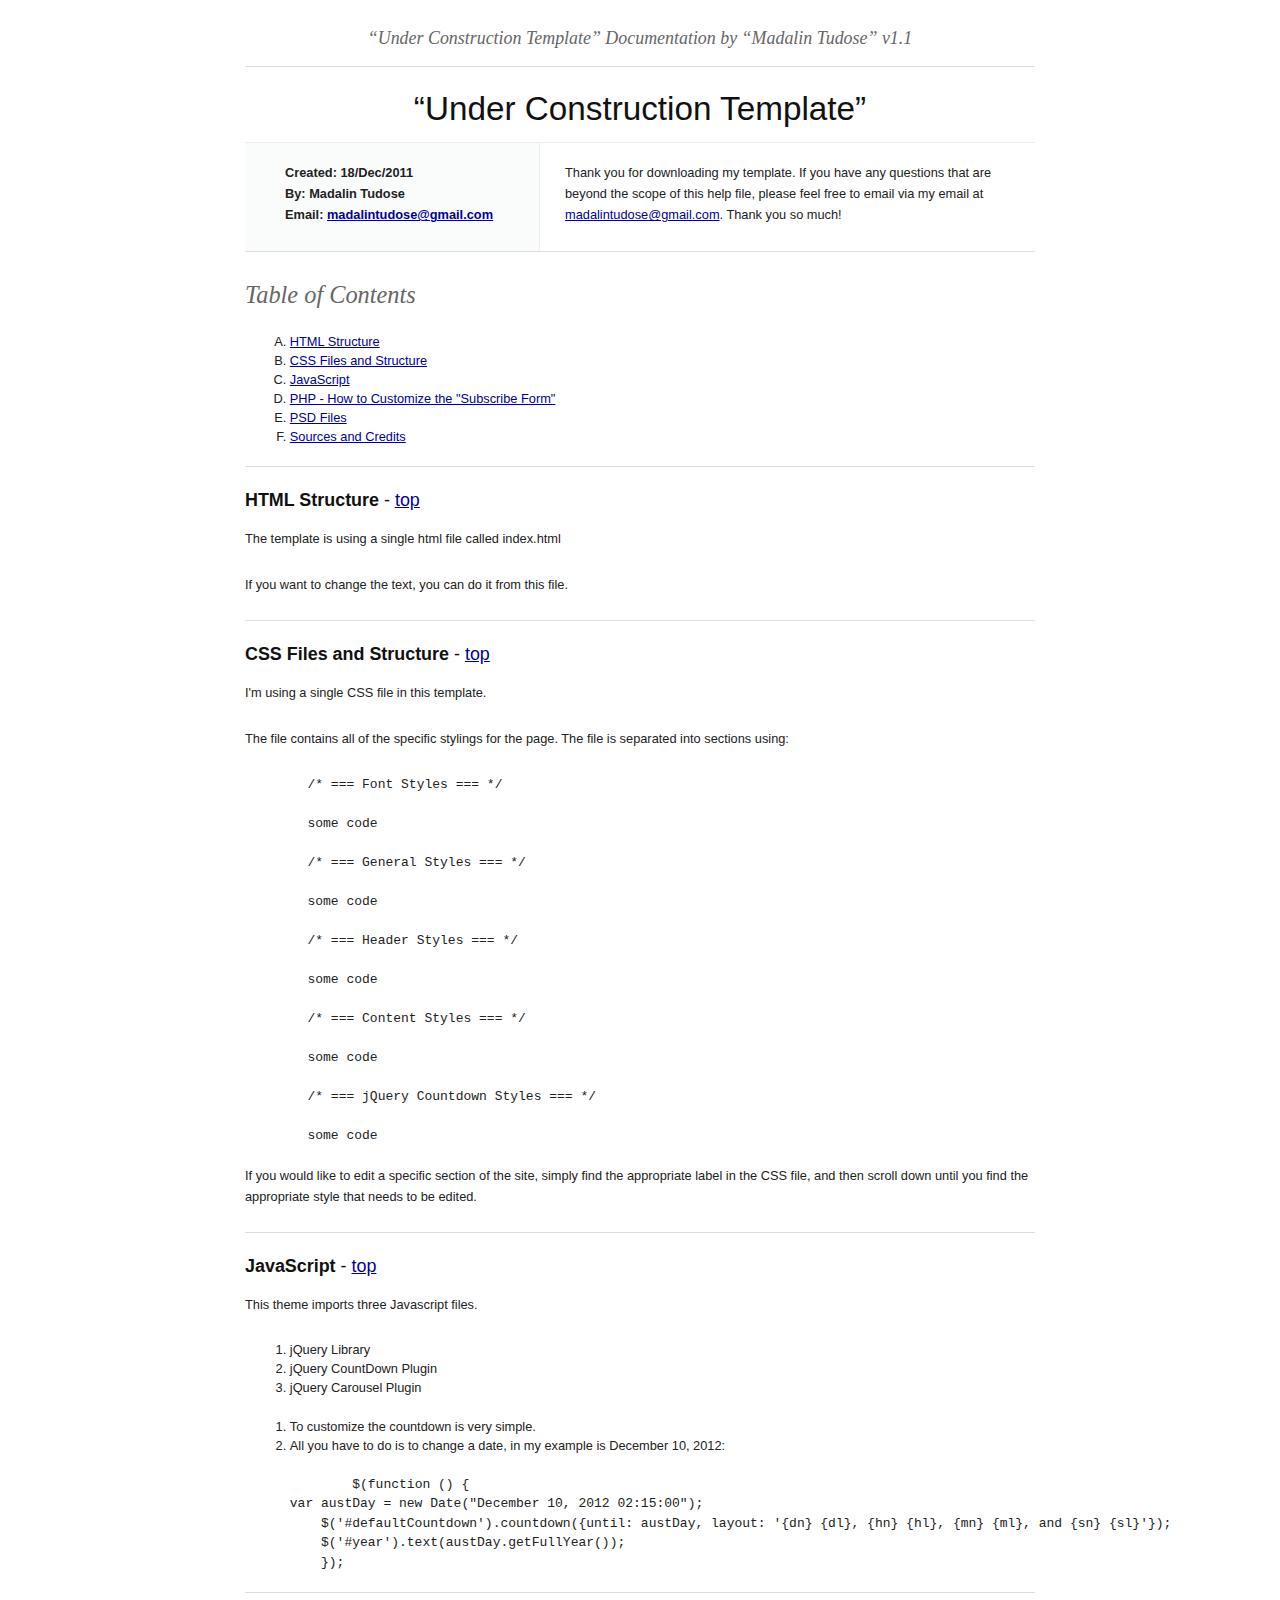
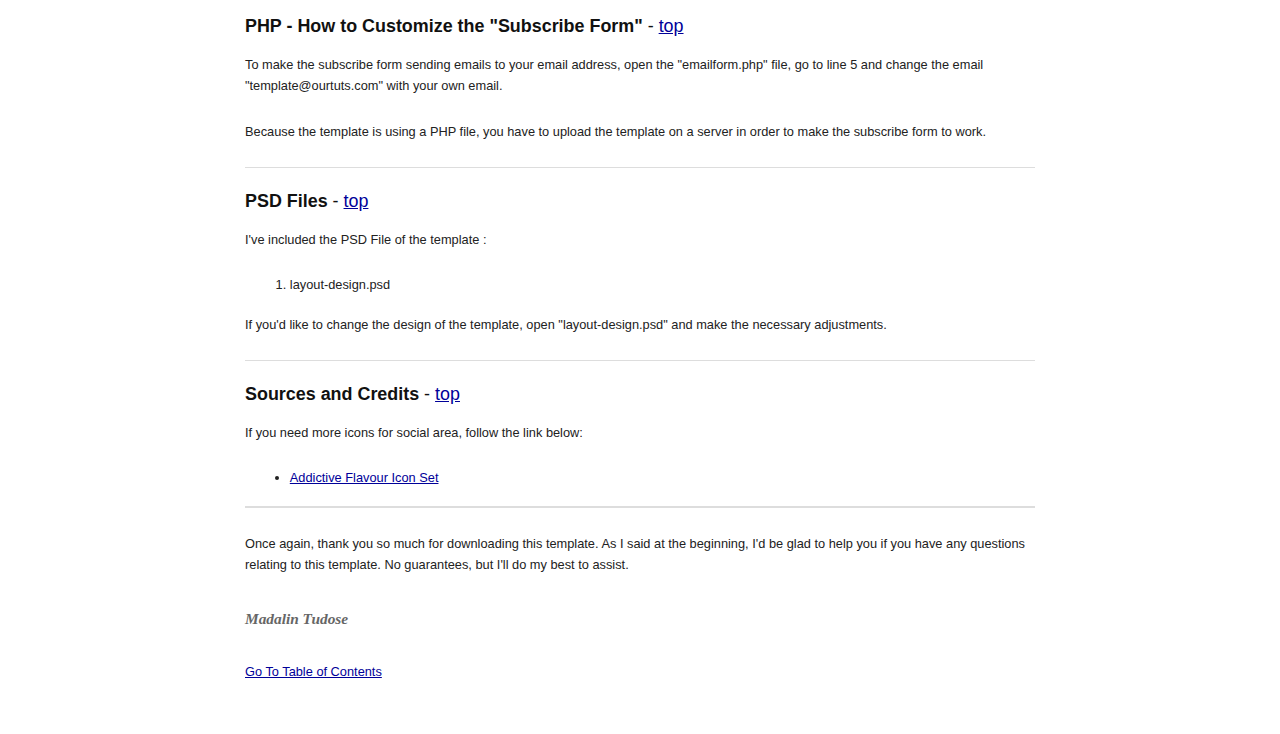
<file: help/index.html>
<!DOCTYPE HTML PUBLIC "-//W3C//DTD HTML 4.01//EN" "http://www.w3.org/TR/html4/strict.dtd">
<head lang="en">
	<meta http-equiv="content-type" content="text/html;charset=utf-8">
	<title>"Under Construction" Template Documentation</title>
	<!-- Framework CSS -->
	<link rel="stylesheet" href="assets/blueprint-css/screen.css" type="text/css" media="screen, projection">
	<link rel="stylesheet" href="assets/blueprint-css/print.css" type="text/css" media="print">
	<!--[if lt IE 8]><link rel="stylesheet" href="assets/blueprint-css/ie.css" type="text/css" media="screen, projection"><![endif]-->
	<link rel="stylesheet" href="assets/blueprint-css/plugins/fancy-type/screen.css" type="text/css" media="screen, projection">
	<style type="text/css" media="screen">
		p, table, hr, .box { margin-bottom:25px; }
		.box p { margin-bottom:10px; }
	</style>
</head>


<body>
	<div class="container">
	
		<h3 class="center alt">&ldquo;Under Construction Template&rdquo; Documentation by &ldquo;Madalin Tudose&rdquo; v1.1</h3>
		
		<hr>
		
		<h1 class="center">&ldquo;Under Construction Template&rdquo;</h1>
		
		<div class="borderTop">
			<div class="span-6 colborder info prepend-1">
				<p class="prepend-top">
					<strong>
					Created: 18/Dec/2011<br>
					By: Madalin Tudose<br>
					Email: <a href="mailto:madalintudose@gmail.com">madalintudose@gmail.com</a>
					</strong>
				</p>
			</div><!-- end div .span-6 -->		
	
			<div class="span-12 last">
				<p class="prepend-top append-0">Thank you for downloading my template. If you have any questions that are beyond the scope of this help file, please feel free to email via my email at <a href="mailto:madalintudose@gmail.com">madalintudose@gmail.com</a>. Thank you so much!</p>
			</div>
		</div><!-- end div .borderTop -->
		
		<hr>
		
		<h2 id="toc" class="alt">Table of Contents</h2>
		<ol class="alpha">
			<li><a href="#htmlStructure">HTML Structure</a></li>
			<li><a href="#cssFiles">CSS Files and Structure</a></li>
			<li><a href="#javascript">JavaScript</a></li>
			<li><a href="#php">PHP - How to Customize the "Subscribe Form"</a></li>			
			<li><a href="#psdFiles">PSD Files</a></li>
			<li><a href="#credits">Sources and Credits</a></li>
		</ol>
		
		<hr>
		
		<h3 id="htmlStructure"><strong> HTML Structure</strong> - <a href="#toc">top</a></h3>
		<p>The template is using a single html file called index.html </p>
		<p>If you want to change the text, you can do it from this file.</p>
		<hr>

		<h3 id="cssFiles"><strong>CSS Files and Structure</strong> - <a href="#toc">top</a></h3>

		<p>I'm using a single CSS file in this template. </p> 

		<p>The file contains all of the specific stylings for the page. The file is separated into sections using:</p>  

<pre>	/* === Font Styles === */

	some code

	/* === General Styles === */
	
	some code
	
	/* === Header Styles === */
	
	some code
	
	/* === Content Styles === */
	
	some code
	
	/* === jQuery Countdown Styles === */		

	some code	
</pre>
		
		<p>If you would like to edit a specific section of the site, simply find the appropriate label in the CSS file, and then scroll down until you find the appropriate style that needs to be edited.</p> 

		<hr>
		
		<h3 id="javascript"><strong>JavaScript</strong> - <a href="#toc">top</a></h3>
		
		<p>This theme imports three Javascript files.</p>
		
		<ol>
			<li>jQuery Library</li>
			<li>jQuery CountDown Plugin</li>
			<li>jQuery Carousel Plugin</li>
		</ol>
		  
		<ol>
			<li>To customize the countdown is very simple.</li>
			<li>All you have to do is to change a date, in my example is December 10, 2012:
<pre>	$(function () {
var austDay = new Date("December 10, 2012 02:15:00");
    $('#defaultCountdown').countdown({until: austDay, layout: '{dn} {dl}, {hn} {hl}, {mn} {ml}, and {sn} {sl}'});
    $('#year').text(austDay.getFullYear());
    });
</pre>
			</li>
		</ol>
		
		<hr>
		
		<h3 id="PHP"><strong>PHP - How to Customize the "Subscribe Form"</strong> - <a href="#toc">top</a></h3>
		
		<p>To make the subscribe form sending emails to your email address, open the "emailform.php" file, go to line 5 and change the email "template@ourtuts.com" with your own email.</p>

		<p>Because the template is using a PHP file, you have to upload the template on a server in order to make the subscribe form to work.</p> 
		
		<hr>
		
		<h3 id="psdFiles"><strong>PSD Files</strong> - <a href="#toc">top</a></h3>
		
		<p>I've included the PSD File of the template :</p>
		
			<ol>
				<li>layout-design.psd</li>
			</ol>
		
		<p>If you'd like to change the design of the template, open "layout-design.psd" and make the necessary adjustments.</p> 
		
		<hr>
		
		<h3 id="credits"><strong>Sources and Credits</strong> - <a href="#toc">top</a></h3>
		
		<p>If you need more icons for social area, follow the link below:</p>
		
		<ul>
			<li><a href="http://www.smashingmagazine.com/2010/04/15/the-ultimate-free-web-designer-s-icon-set-750-icons-incl-psd-sources/" target="_blank">Addictive Flavour Icon Set</a></li>

		</ul>
		
		<hr>
		
		<p>Once again, thank you so much for downloading this template. As I said at the beginning, I'd be glad to help you if you have any questions relating to this template. No guarantees, but I'll do my best to assist.</p> 
		
		<p class="append-bottom alt large"><strong>Madalin Tudose</strong></p>
		<p><a href="#toc">Go To Table of Contents</a></p>
		
		<hr class="space">
	</div><!-- end div .container -->
</body>
</html>
</file>
<file: help/assets/blueprint-css/screen.css>
/* -----------------------------------------------------------------------


 Blueprint CSS Framework 0.9
 http://blueprintcss.org

   * Copyright (c) 2007-Present. See LICENSE for more info.
   * See README for instructions on how to use Blueprint.
   * For credits and origins, see AUTHORS.
   * This is a compressed file. See the sources in the 'src' directory.

----------------------------------------------------------------------- */

/* reset.css */
html, body, div, span, object, iframe, h1, h2, h3, h4, h5, h6, p, blockquote, pre, a, abbr, acronym, address, code, del, dfn, em, img, q, dl, dt, dd, ol, ul, li, fieldset, form, label, legend, table, caption, tbody, tfoot, thead, tr, th, td {margin:0;padding:0;border:0;font-weight:inherit;font-style:inherit;font-size:100%;font-family:inherit;vertical-align:baseline;}
body {line-height:1.5;}
table {border-collapse:separate;border-spacing:0;}
caption, th, td {text-align:left;font-weight:normal;}
table, td, th {vertical-align:middle;}
blockquote:before, blockquote:after, q:before, q:after {content:"";}
blockquote, q {quotes:"" "";}
a img {border:none;}

/* custom.css */
.info { background:#fafcfc; }
.borderTop { border-top: 1px solid #eee;}
.append-0 {padding-right:20px;}

/* typography.css */
body {font-size:80%;color:#222;background:#fff;font-family:"Helvetica Neue", Arial, Helvetica, sans-serif;padding-top:30px;}
h1, h2, h3, h4, h5, h6 {font-weight:normal;color:#111;}
h1 {font-size:2.6em;line-height:1;margin-bottom:0.5em;}
h2 {font-size:1.9em;margin-bottom:0.75em;}
h3 {font-size:1.4em;line-height:1;margin-bottom:1em;}
h4 {font-size:1.1em;line-height:1.25;margin-bottom:1.25em;}
h5 {font-size:1em;font-weight:bold;margin-bottom:1.5em;}
h6 {font-size:1em;font-weight:bold;}
h1 img, h2 img, h3 img, h4 img, h5 img, h6 img {margin:0;}
p {margin:0 0 1.5em;line-height:1.65em;}
p img.left {float:left;margin:1.5em 1.5em 1.5em 0;padding:0;}
p img.right {float:right;margin:1.5em 0 1.5em 1.5em;}
a:focus, a:hover {color:#000;}
a {color:#009;text-decoration:underline;}
blockquote {margin:1.5em;color:#666;font-style:italic;}
strong {font-weight:bold;}
em, dfn {font-style:italic;}
dfn {font-weight:bold;}
sup, sub {line-height:0;}
abbr, acronym {border-bottom:1px dotted #666;}
address {margin:0 0 1.5em;font-style:italic;}
del {color:#666;}
pre {margin:1.5em 0;white-space:pre;}
pre, code, tt {font:13px 'andale mono', 'lucida console', monospace;line-height:1.5;}
li ul, li ol {margin:0 1.5em;}
ul, ol {margin:0 1.5em 1.5em 3.5em;}
ul {list-style-type:disc;}
ol {list-style-type:decimal;}
ol.alpha {list-style:upper-alpha;}
dl {margin:0 0 1.5em 0;}
dl dt {font-weight:bold;}
dd {margin-left:1.5em;}
table {margin-bottom:1.4em;width:100%;}
th {font-weight:bold;}
thead th {background:#c3d9ff;}
th, td, caption {padding:4px 10px 4px 5px;}
tr.even td {background:#e5ecf9;}
tfoot {font-style:italic;}
caption {background:#eee;}
.small {font-size:.85em;margin-bottom:1.875em;line-height:1.875em;}
.large {font-size:1.2em;line-height:2.5em;margin-bottom:1.25em;}
.hide {display:none;}
.quiet {color:#666;}
.loud {color:#000;}
.highlight {background:#ff0;}
.added {background:#060;color:#fff;}
.removed {background:#900;color:#fff;}
.first {margin-left:0;padding-left:0;}
.last {margin-right:0;padding-right:0;}
.top {margin-top:0;padding-top:0;}
.bottom {margin-bottom:0;padding-bottom:0;}
.center {text-align:center;}

/* forms.css */
label {font-weight:bold;}
fieldset {padding:1.4em;margin:0 0 1.5em 0;border:1px solid #ccc;}
legend {font-weight:bold;font-size:1.2em;}
input[type=text], input[type=password], input.text, input.title, textarea, select {background-color:#fff;border:1px solid #bbb;}
input[type=text]:focus, input[type=password]:focus, input.text:focus, input.title:focus, textarea:focus, select:focus {border-color:#666;}
input[type=text], input[type=password], input.text, input.title, textarea, select {margin:0.5em 0;}
input.text, input.title {width:300px;padding:5px;}
input.title {font-size:1.5em;}
textarea {width:390px;height:250px;padding:5px;}
input[type=checkbox], input[type=radio], input.checkbox, input.radio {position:relative;top:.25em;}
form.inline {line-height:3;}
form.inline p {margin-bottom:0;}
.error, .notice, .success {padding:.8em;margin-bottom:1em;border:2px solid #ddd;}
.error {background:#FBE3E4;color:#8a1f11;border-color:#FBC2C4;}
.notice {background:#FFF6BF;color:#514721;border-color:#FFD324;}
.success {background:#E6EFC2;color:#264409;border-color:#C6D880;}
.error a {color:#8a1f11;}
.notice a {color:#514721;}
.success a {color:#264409;}

/* grid.css */
.container {width:790px;margin:0 auto;}
.showgrid {background:url(src/grid.png);}
.column, div.span-1, div.span-2, div.span-3, div.span-4, div.span-5, div.span-6, div.span-7, div.span-8, div.span-9, div.span-10, div.span-11, div.span-12, div.span-13, div.span-14, div.span-15, div.span-16, div.span-17, div.span-18, div.span-19, div.span-20, div.span-21, div.span-22, div.span-23, div.span-24 {float:left;margin-right:10px;}
.last, div.last {margin-right:0;}
.span-1 {width:30px;}
.span-2 {width:70px;}
.span-3 {width:110px;}
.span-4 {width:150px;}
.span-5 {width:190px;}
.span-6 {width:230px;}
.span-7 {width:270px;}
.span-8 {width:310px;}
.span-9 {width:350px;}
.span-10 {width:390px;}
.span-11 {width:430px;}
.span-12 {width:470px;}
.span-13 {width:510px;}
.span-14 {width:550px;}
.span-15 {width:590px;}
.span-16 {width:630px;}
.span-17 {width:670px;}
.span-18 {width:710px;}
.span-19 {width:750px;}
.span-20 {width:790px;}
.span-21 {width:830px;}
.span-22 {width:870px;}
.span-23 {width:910px;}
.span-24, div.span-24 {width:950px;margin:0;}
input.span-1, textarea.span-1, input.span-2, textarea.span-2, input.span-3, textarea.span-3, input.span-4, textarea.span-4, input.span-5, textarea.span-5, input.span-6, textarea.span-6, input.span-7, textarea.span-7, input.span-8, textarea.span-8, input.span-9, textarea.span-9, input.span-10, textarea.span-10, input.span-11, textarea.span-11, input.span-12, textarea.span-12, input.span-13, textarea.span-13, input.span-14, textarea.span-14, input.span-15, textarea.span-15, input.span-16, textarea.span-16, input.span-17, textarea.span-17, input.span-18, textarea.span-18, input.span-19, textarea.span-19, input.span-20, textarea.span-20, input.span-21, textarea.span-21, input.span-22, textarea.span-22, input.span-23, textarea.span-23, input.span-24, textarea.span-24 {border-left-width:1px!important;border-right-width:1px!important;padding-left:5px!important;padding-right:5px!important;}
input.span-1, textarea.span-1 {width:18px!important;}
input.span-2, textarea.span-2 {width:58px!important;}
input.span-3, textarea.span-3 {width:98px!important;}
input.span-4, textarea.span-4 {width:138px!important;}
input.span-5, textarea.span-5 {width:178px!important;}
input.span-6, textarea.span-6 {width:218px!important;}
input.span-7, textarea.span-7 {width:258px!important;}
input.span-8, textarea.span-8 {width:298px!important;}
input.span-9, textarea.span-9 {width:338px!important;}
input.span-10, textarea.span-10 {width:378px!important;}
input.span-11, textarea.span-11 {width:418px!important;}
input.span-12, textarea.span-12 {width:458px!important;}
input.span-13, textarea.span-13 {width:498px!important;}
input.span-14, textarea.span-14 {width:538px!important;}
input.span-15, textarea.span-15 {width:578px!important;}
input.span-16, textarea.span-16 {width:618px!important;}
input.span-17, textarea.span-17 {width:658px!important;}
input.span-18, textarea.span-18 {width:698px!important;}
input.span-19, textarea.span-19 {width:738px!important;}
input.span-20, textarea.span-20 {width:778px!important;}
input.span-21, textarea.span-21 {width:818px!important;}
input.span-22, textarea.span-22 {width:858px!important;}
input.span-23, textarea.span-23 {width:898px!important;}
input.span-24, textarea.span-24 {width:938px!important;}
.append-1 {padding-right:40px;}
.append-2 {padding-right:80px;}
.append-3 {padding-right:120px;}
.append-4 {padding-right:160px;}
.append-5 {padding-right:200px;}
.append-6 {padding-right:240px;}
.append-7 {padding-right:280px;}
.append-8 {padding-right:320px;}
.append-9 {padding-right:360px;}
.append-10 {padding-right:400px;}
.append-11 {padding-right:440px;}
.append-12 {padding-right:480px;}
.append-13 {padding-right:520px;}
.append-14 {padding-right:560px;}
.append-15 {padding-right:600px;}
.append-16 {padding-right:640px;}
.append-17 {padding-right:680px;}
.append-18 {padding-right:720px;}
.append-19 {padding-right:760px;}
.append-20 {padding-right:800px;}
.append-21 {padding-right:840px;}
.append-22 {padding-right:880px;}
.append-23 {padding-right:920px;}
.prepend-1 {padding-left:40px;}
.prepend-2 {padding-left:80px;}
.prepend-3 {padding-left:120px;}
.prepend-4 {padding-left:160px;}
.prepend-5 {padding-left:200px;}
.prepend-6 {padding-left:240px;}
.prepend-7 {padding-left:280px;}
.prepend-8 {padding-left:320px;}
.prepend-9 {padding-left:360px;}
.prepend-10 {padding-left:400px;}
.prepend-11 {padding-left:440px;}
.prepend-12 {padding-left:480px;}
.prepend-13 {padding-left:520px;}
.prepend-14 {padding-left:560px;}
.prepend-15 {padding-left:600px;}
.prepend-16 {padding-left:640px;}
.prepend-17 {padding-left:680px;}
.prepend-18 {padding-left:720px;}
.prepend-19 {padding-left:760px;}
.prepend-20 {padding-left:800px;}
.prepend-21 {padding-left:840px;}
.prepend-22 {padding-left:880px;}
.prepend-23 {padding-left:920px;}
div.border {padding-right:4px;margin-right:5px;border-right:1px solid #eee;}
div.colborder {padding-right:24px;margin-right:25px;border-right:1px solid #eee;}
div.colborderTop {border-top:1px solid #eee;}
.pull-1 {margin-left:-40px;}
.pull-2 {margin-left:-80px;}
.pull-3 {margin-left:-120px;}
.pull-4 {margin-left:-160px;}
.pull-5 {margin-left:-200px;}
.pull-6 {margin-left:-240px;}
.pull-7 {margin-left:-280px;}
.pull-8 {margin-left:-320px;}
.pull-9 {margin-left:-360px;}
.pull-10 {margin-left:-400px;}
.pull-11 {margin-left:-440px;}
.pull-12 {margin-left:-480px;}
.pull-13 {margin-left:-520px;}
.pull-14 {margin-left:-560px;}
.pull-15 {margin-left:-600px;}
.pull-16 {margin-left:-640px;}
.pull-17 {margin-left:-680px;}
.pull-18 {margin-left:-720px;}
.pull-19 {margin-left:-760px;}
.pull-20 {margin-left:-800px;}
.pull-21 {margin-left:-840px;}
.pull-22 {margin-left:-880px;}
.pull-23 {margin-left:-920px;}
.pull-24 {margin-left:-960px;}
.pull-1, .pull-2, .pull-3, .pull-4, .pull-5, .pull-6, .pull-7, .pull-8, .pull-9, .pull-10, .pull-11, .pull-12, .pull-13, .pull-14, .pull-15, .pull-16, .pull-17, .pull-18, .pull-19, .pull-20, .pull-21, .pull-22, .pull-23, .pull-24 {float:left;position:relative;}
.push-1 {margin:0 -40px 1.5em 40px;}
.push-2 {margin:0 -80px 1.5em 80px;}
.push-3 {margin:0 -120px 1.5em 120px;}
.push-4 {margin:0 -160px 1.5em 160px;}
.push-5 {margin:0 -200px 1.5em 200px;}
.push-6 {margin:0 -240px 1.5em 240px;}
.push-7 {margin:0 -280px 1.5em 280px;}
.push-8 {margin:0 -320px 1.5em 320px;}
.push-9 {margin:0 -360px 1.5em 360px;}
.push-10 {margin:0 -400px 1.5em 400px;}
.push-11 {margin:0 -440px 1.5em 440px;}
.push-12 {margin:0 -480px 1.5em 480px;}
.push-13 {margin:0 -520px 1.5em 520px;}
.push-14 {margin:0 -560px 1.5em 560px;}
.push-15 {margin:0 -600px 1.5em 600px;}
.push-16 {margin:0 -640px 1.5em 640px;}
.push-17 {margin:0 -680px 1.5em 680px;}
.push-18 {margin:0 -720px 1.5em 720px;}
.push-19 {margin:0 -760px 1.5em 760px;}
.push-20 {margin:0 -800px 1.5em 800px;}
.push-21 {margin:0 -840px 1.5em 840px;}
.push-22 {margin:0 -880px 1.5em 880px;}
.push-23 {margin:0 -920px 1.5em 920px;}
.push-24 {margin:0 -960px 1.5em 960px;}
.push-1, .push-2, .push-3, .push-4, .push-5, .push-6, .push-7, .push-8, .push-9, .push-10, .push-11, .push-12, .push-13, .push-14, .push-15, .push-16, .push-17, .push-18, .push-19, .push-20, .push-21, .push-22, .push-23, .push-24 {float:right;position:relative;}
.prepend-top {margin-top:1.5em;}
.append-bottom {margin-bottom:1.5em;}
.box {padding:1.5em;margin-bottom:1.5em;background:#E5ECF9;}
hr {background:#ddd;color:#ddd;clear:both;float:none;width:100%;height:.1em;margin:0 0 1.45em;border:none;}
hr.space {background:#fff;color:#fff;}
.clearfix:after, .container:after {content:"\0020";display:block;height:0;clear:both;visibility:hidden;overflow:hidden;}
.clearfix, .container {display:block;}
.clear {clear:both;}
</file>
<file: help/assets/blueprint-css/print.css>
/* -----------------------------------------------------------------------


 Blueprint CSS Framework 0.9
 http://blueprintcss.org

   * Copyright (c) 2007-Present. See LICENSE for more info.
   * See README for instructions on how to use Blueprint.
   * For credits and origins, see AUTHORS.
   * This is a compressed file. See the sources in the 'src' directory.

----------------------------------------------------------------------- */

/* print.css */
body {line-height:1.5;font-family:"Helvetica Neue", Arial, Helvetica, sans-serif;color:#000;background:none;font-size:10pt;}
.container {background:none;}
hr {background:#ccc;color:#ccc;width:100%;height:2px;margin:2em 0;padding:0;border:none;}
hr.space {background:#fff;color:#fff;}
h1, h2, h3, h4, h5, h6 {font-family:"Helvetica Neue", Arial, "Lucida Grande", sans-serif;}
code {font:.9em "Courier New", Monaco, Courier, monospace;}
img {float:left;margin:1.5em 1.5em 1.5em 0;}
a img {border:none;}
p img.top {margin-top:0;}
blockquote {margin:1.5em;padding:1em;font-style:italic;font-size:.9em;}
.small {font-size:.9em;}
.large {font-size:1.1em;}
.quiet {color:#999;}
.hide {display:none;}
a:link, a:visited {background:transparent;font-weight:700;text-decoration:underline;}
a:link:after, a:visited:after {content:" (" attr(href) ")";font-size:90%;}
</file>
<file: help/assets/blueprint-css/ie.css>
/* -----------------------------------------------------------------------


 Blueprint CSS Framework 0.9
 http://blueprintcss.org

   * Copyright (c) 2007-Present. See LICENSE for more info.
   * See README for instructions on how to use Blueprint.
   * For credits and origins, see AUTHORS.
   * This is a compressed file. See the sources in the 'src' directory.

----------------------------------------------------------------------- */

/* ie.css */
body {text-align:center;}
.container {text-align:left;}
* html .column, * html div.span-1, * html div.span-2, * html div.span-3, * html div.span-4, * html div.span-5, * html div.span-6, * html div.span-7, * html div.span-8, * html div.span-9, * html div.span-10, * html div.span-11, * html div.span-12, * html div.span-13, * html div.span-14, * html div.span-15, * html div.span-16, * html div.span-17, * html div.span-18, * html div.span-19, * html div.span-20, * html div.span-21, * html div.span-22, * html div.span-23, * html div.span-24 {overflow-x:hidden;}
* html legend {margin:0px -8px 16px 0;padding:0;}
ol {margin-left:2em;}
sup {vertical-align:text-top;}
sub {vertical-align:text-bottom;}
html>body p code {*white-space:normal;}
hr {margin:-8px auto 11px;}
img {-ms-interpolation-mode:bicubic;}
.clearfix, .container {display:inline-block;}
* html .clearfix, * html .container {height:1%;}
fieldset {padding-top:0;}
input.text, input.title {background-color:#fff;border:1px solid #bbb;}
input.text:focus, input.title:focus {border-color:#666;}
input.text, input.title, textarea, select {margin:0.5em 0;}
input.checkbox, input.radio {position:relative;top:.25em;}
form.inline div, form.inline p {vertical-align:middle;}
form.inline label {position:relative;top:-0.25em;}
form.inline input.checkbox, form.inline input.radio, form.inline input.button, form.inline button {margin:0.5em 0;}
button, input.button {position:relative;top:0.25em;}
</file>
<file: help/assets/blueprint-css/plugins/fancy-type/screen.css>
/* -------------------------------------------------------------- 
  
   fancy-type.css
   * Lots of pretty advanced classes for manipulating text.
   
   See the Readme file in this folder for additional instructions.

-------------------------------------------------------------- */

/* Indentation instead of line shifts for sibling paragraphs. */
   /* p + p { text-indent:2em; margin-top:-1.5em; } */
   form p + p  { text-indent: 0; } /* Don't want this in forms. */
   

/* For great looking type, use this code instead of asdf: 
   <span class="alt">asdf</span>  
   Best used on prepositions and ampersands. */
  
.alt { 
  color: #666; 
  font-family: "Warnock Pro", "Goudy Old Style","Palatino","Book Antiqua", Georgia, serif; 
  font-style: italic;
  font-weight: normal;
}


/* For great looking quote marks in titles, replace "asdf" with:
   <span class="dquo">&#8220;</span>asdf&#8221;
   (That is, when the title starts with a quote mark). 
   (You may have to change this value depending on your font size). */  
   
.dquo { margin-left: -.5em; } 


/* Reduced size type with incremental leading
   (http://www.markboulton.co.uk/journal/comments/incremental_leading/)

   This could be used for side notes. For smaller type, you don't necessarily want to 
   follow the 1.5x vertical rhythm -- the line-height is too much. 
   
   Using this class, it reduces your font size and line-height so that for 
   every four lines of normal sized type, there is five lines of the sidenote. eg:

   New type size in em's:
     10px (wanted side note size) / 12px (existing base size) = 0.8333 (new type size in ems)

   New line-height value:
     12px x 1.5 = 18px (old line-height)
     18px x 4 = 72px 
     72px / 5 = 14.4px (new line height)
     14.4px / 10px = 1.44 (new line height in em's) */

p.incr, .incr p {
	font-size: 10px;
	line-height: 1.44em;  
	margin-bottom: 1.5em;
}


/* Surround uppercase words and abbreviations with this class.
   Based on work by Jørgen Arnor Gårdsø Lom [http://twistedintellect.com/] */
   
.caps { 
  font-variant: small-caps; 
  letter-spacing: 1px; 
  text-transform: lowercase; 
  font-size:1.2em;
  line-height:1%;
  font-weight:bold;
  padding:0 2px;
}
</file>
